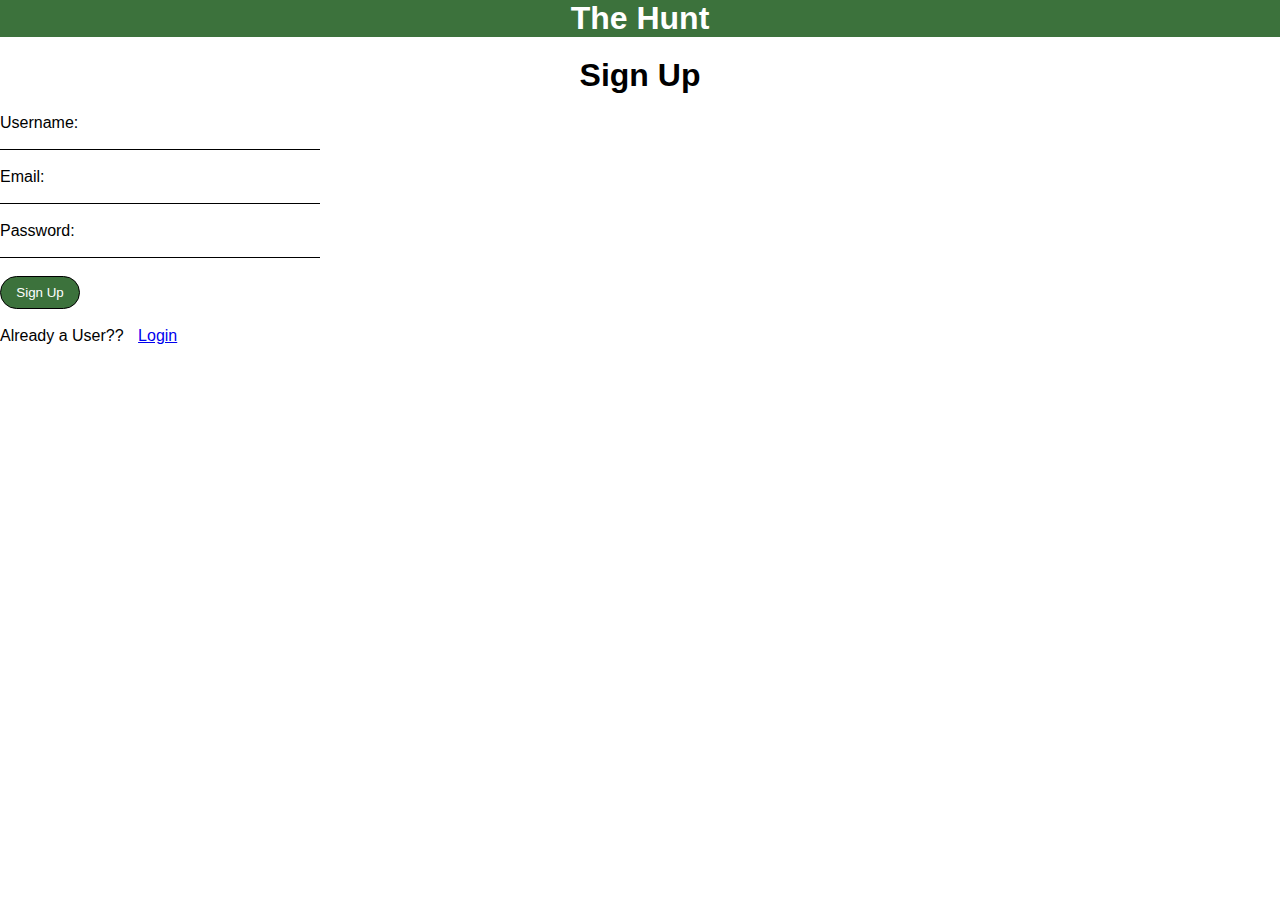
<file: index.html>
<!DOCTYPE html>
<html lang="en">
<head>
    <meta charset="UTF-8">
    <meta name="viewport" content="width=device-width, initial-scale=1.0">
    <link rel="stylesheet" href="index.css">
    <title>LoginPage</title>
</head>
<body>
    <header><h1>The Hunt</h1></header>
    <h1 id="one">Sign Up</h1>
    <section>
        <form action="/action_page.php">
            <label for="uname">Username:</label><br>
            <input type="text" id="uname" name="uname" required><br><br>
            <label for="email">Email:</label><br>
            <input type="email" id="email" name="email" required><br><br>
            <label for="password">Password:</label><br>
            <input type="password" id="password" name="password" required><br><br>
            <input type="submit" value="Sign Up" id=signup><br><br>
            <p id="two">Already a User??</p>
            <a href="Login.html" id="three">Login</a>
          </form>
    </section>
    
</body>
</html>
</file>
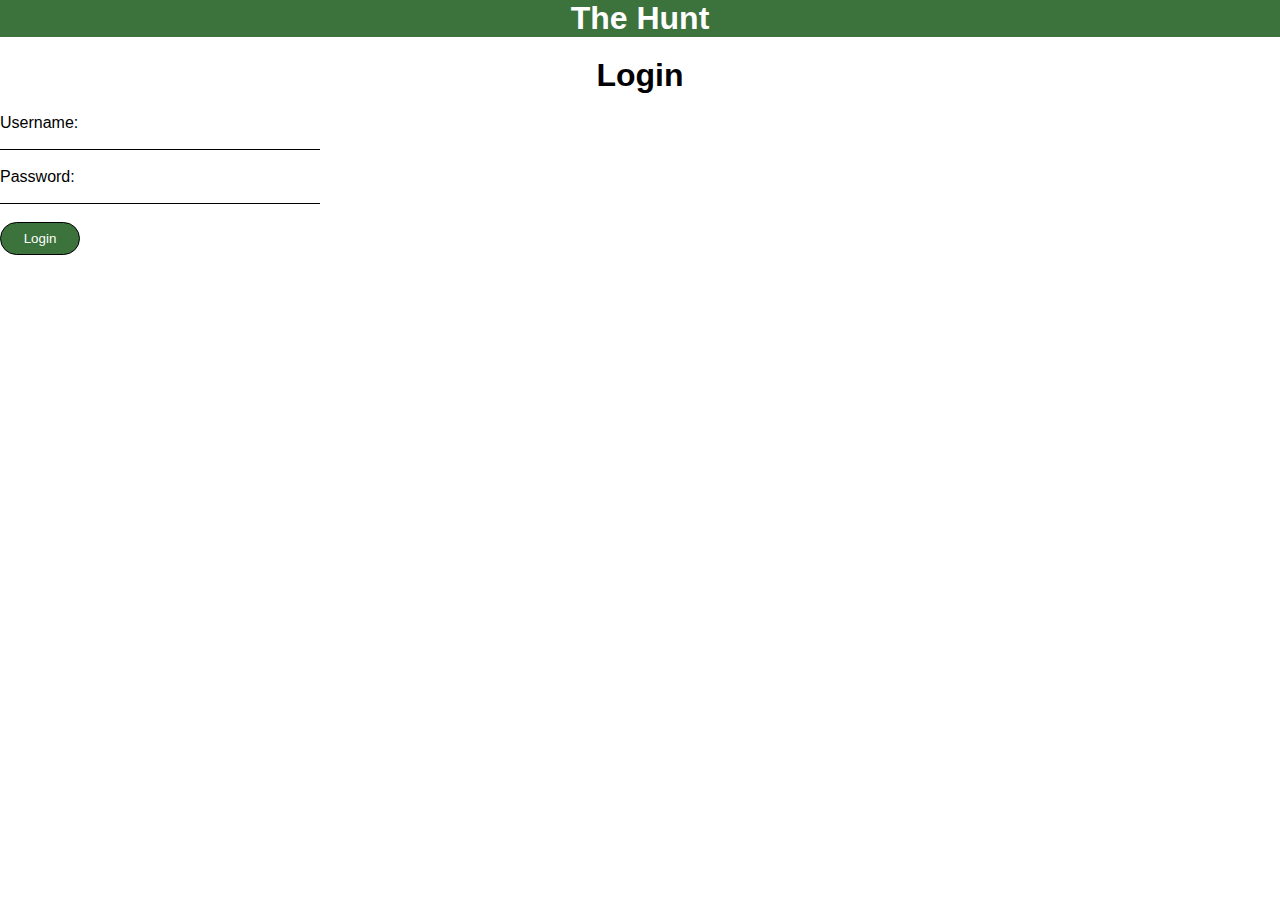
<file: Login.html>
<!DOCTYPE html>
<html lang="en">
<head>
    <meta charset="UTF-8">
    <meta name="viewport" content="width=device-width, initial-scale=1.0">
    <link rel="stylesheet" href="index.css">
    <title>LoginPage1</title>
</head>
<body>
    <header><h1>The Hunt</h1></header>
    <h1 id="one">Login</h1>
    <section>
        <form target="_blank" action="./LeaderBoard.html" method="POST">
            <label for="uname">Username:</label><br>
            <input type="text" id="uname" name="uname" required><br><br>
            
            <label for="password">Password:</label><br>
            <input type="password" id="password" name="password" required><br><br>
            <input type="submit" value="Login" id=signup><br><br>
            
          </form>
    </section>
    
</body>
</html>
</file>
<file: index.css>
*{
    margin:0;
    padding:0;
    font-family: Arial, Helvetica, sans-serif;
    

}

header{
    background-color: rgb(60, 114, 60);
    color:white;
    text-align: center;
}

#one{
    text-align: center;
    margin:20px;
}

form input{
border: none;
border-bottom: 1px black solid;
outline:none;
width:20rem

}
#signup{
    border:1px black solid;
    border-radius: 25px;
    background-color:  rgb(60, 114, 60);
    color: white;
    padding:8px;
    width:5rem;
   
}
#two,#three{
    margin:10px;
    margin-left: auto;
    display:inline
}

table,th,tr{
    border: 1px solid black;
    border-collapse: collapse;
    padding: 15px;
}
i{
    font-size: 48px;
    color:white;
}

footer{
    background-color: rgb(60, 114, 60);
    margin-top:500px;

}
</file>
